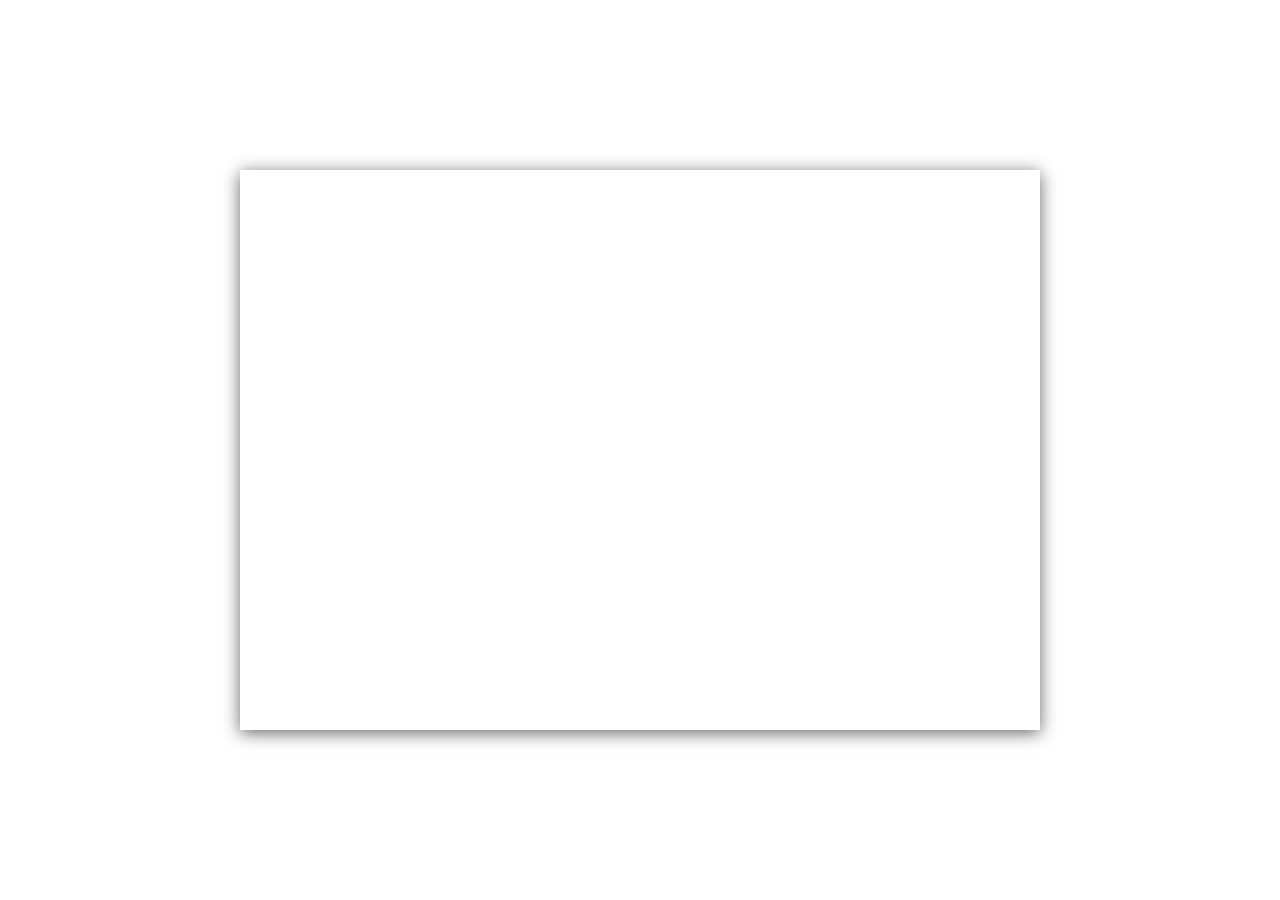
<file: index.html>
<html lang="en">

  <head>
    <meta charset = "UTF-8">
    <link href="./styles/styles.css" rel="stylesheet">
    <link href="favicon.ico" rel="shortcut icon" type="image/x-icon">
    <title>AGX Online Hearing Test</title>

    <script>
    function handleLoad(e) { console.log('Loaded import: ' + e.target.href); }
    function handleError(e) { console.log('Error loading import: ' + e.target.href); }
    </script>

    <link href="./html/html-templates.html" id="html-templates" rel="import">
  </head>


  <body>

    <div class="quiz-window">
      <div class="header"></div>
      <div class="quiz-body"></div>
      
      
    </div>

  </body>


  <script src="./scripts/app.js"></script>
</html>
</file>
<file: styles/styles.css>
/* FONTS
noto serif
open sans
*/

/* COLORS
purple:     #874fb2
--shade:    #7a47a1

--tint:     #e6f0f4
-tint:     #b6d8e4
teal:       #008aab
--shade:    #00738f

--tint:     #ece9f5
-tint:     #b9aac8
ag purple:  #532d6d
--shade:    #3d214f
*/

@import url('https://fonts.googleapis.com/css?family=Noto+Serif:400,700|Open+Sans:400,700');


/******************************************************************
GLOBAL STYLES
******************************************************************/

* {
  -webkit-box-sizing: border-box;
  -moz-box-sizing:    border-box;
  box-sizing:         border-box;
}

body {
  font-family: 'Open Sans';
}

h1, h2, h3, h4, h5, h6 {
  color: #532d6d;
  font-family: 'Noto Serif';
  font-weight: 400;
  text-transform: uppercase;
}

h1 { font-size: 2.3em; }

sup { font-size: 50%; }


/******************************************************************
LAYOUT ELEMENTS
******************************************************************/

.quiz-window {
  background: #fff;
  box-shadow: 0 .2rem 1rem #666;
  left: 50%;
  overflow-y: auto;
  position: absolute;
  top: 50%;
  transform: translate(-50%, -50%);
}

[class*='stage-'] {
  height: 100%;
  padding: 1rem;
  position: relative;
}

.header {
  margin: 0 auto;
  text-align: center;
}

.agx-hearing-logo {
  height: auto;
}

.logo-intro {
  margin: 2rem;
}

.logo-stages {
  margin: 0;
  width: 10rem;
}

.lead-text, .quiz-question-text {
  font-size: 1.2em;
  margin: .5rem 1rem;
  text-align: center;
}

.vol-text {
  color: #532d6d;
  font-size: 1.2em;
  font-weight: 700;
}

.steps {
  margin: 1rem auto .5rem auto;
}

[class*='step-'] {
  float: left;
  padding: .3rem 0;
  width: 25%;
}

.active-step {
  background: #008aab;
  color: #fff;
  font-weight: 700;
}

.inactive-step {
  background: #b6d8e4;
  color: #555;
}

[class*='prog-bar-'] {
  height: .5rem;
  margin: .2rem auto 2rem auto;
  text-align: center;
}

.prog-bubble {
  background: #b9aac8;
  border-radius: 100%;
  display: inline-block;
  height: .5rem;
  margin: 0 .3rem;
  width: .5rem;
}

.prog-current {
  background: #532d6d;
}

.tone-test-frequencies {
  color: #888;
  margin: 1.5rem 0;
  text-align: center;
}

.tone-test-frequencies p {
  font-size: 1.5em;
  margin: 0;
}

.freq-2000hz  { background: #e6f0f4 }
.freq-4000hz  { background: #e6f0f4 }
.freq-6000hz  { background: #e6f0f4 }
.freq-8000hz  { background: #e6f0f4 }
.freq-10000hz { background: #e6f0f4 }

.results-summary {
  background: #ece9f5;
  font-size: 1.2em;
  margin: 1rem 0;
  padding: .8rem 1rem;
  text-align: center;
}

.results-row {
  margin: 1rem 0;
}

.results-row:after {
  clear: both;
  content: '';
  display: block;
}

.results-col {
  background: #e6f0f4;
  float: left;
  height: 25rem;
  margin-right: .4rem;
  padding: 1rem;
  text-align: center;
  width: calc((100% / 3) - .275rem);
}

.results-col:last-of-type {
  margin-right: 0;
}

.score {
  background: #fff;
  border: .2rem solid #b6d8e4;
  border-radius: 100%;
  height: 6rem;
  margin: 1rem auto 0 auto;
  padding: 0;
  position: relative;
  width: 6rem;
}

.quiz-environments, .tone-freqs {
  margin-top: 1rem;
}


/******************************************************************
OBJECT ELEMENTS
******************************************************************/

.calib-body {
  margin: 2rem auto;
}

.calib-ui {
  height: 10rem;
  margin: 2rem auto;
  position: relative;
}

[class*='calib-side-'] {
  position: absolute;
  text-align: center;
  top: 50%;
  transform: translateY(-50%);
}

.calib-side-l { left: 30%; }
.calib-side-r { right: 30%; }

[class*='calib-tone-'] {
  border-radius: 10rem;
  color: #888;
  font-size: .8em;
  margin: .5rem 0;
  padding: .2rem;
  text-align: center;
}

.active-calib-tone {
  background: #b9aac8;
  color: #000;
  font-weight: 700;
}

[class*='calib-label-'] {
  background: #b6d8e4;
  border-radius: 100%;
  font-size: 1.2em;
  height: 4rem;
  line-height: 320%;
  margin: .5rem 0;
  text-align: center;
  width: 4rem;
}

.active-calib-label {
  background: #008aab;
  color: #fff;
}

.calib-vol {
  background: #e6f0f4;
  border-radius: 100%;
  display: inline-block;
  height: 10rem;
  left: 50%;
  position: absolute;
  top: 50%;
  transform: translate(-50%, -50%);
  width: 10rem;
}

.vol-icons {
  position: absolute;
  right: 12%;
  top: 50%;
  transform: translateY(-50%);
}

.active-freq {
  background: #b6d8e4;
  color: #532d6d;
  font-weight: 700;
}

[class*='score-'] {
  color: #532d6d;
  font-size: 2.3em;
  left: 50%;
  line-height: 105%;
  margin: 0;
  position: absolute;
  top: 50%;
  transform: translate(-50%, -50%);
}

.results-head {
  color: #532d6d;
  font-size: 1.3em;
  font-weight: 700;
}

.environments-intro, .tones-intro {
  font-size: 1.2em;
}

.environment, .missed-tone {
  font-size: 1em;
}

[id*='ans']{
    display: inline-block;
}

/******************************************************************
BUTTONS
******************************************************************/

[class*='btn-submit-'] {
  background: linear-gradient(to right, #874fb2 0%, #008aab 100%);
  border: none;
  border-radius: 10rem;
  bottom: 5rem;
  color: #fff;
  display: block;
  font-size: 1.2em;
  font-weight: 200;
  left: 50%;
  letter-spacing: .05em;
  min-width: 12rem;
  outline: none;
  padding: .5rem 1.5rem;
  position: absolute;
  transform: translate(-50%, -50%);
}

[class*='btn-submit-']:hover {
  background: linear-gradient(to right, #7a47a1 0%, #00738f 100%);
}

.btns-yn {
  bottom: 5rem;
  left: 50%;
  margin: 0 auto;
  position: absolute;
  text-align: center;
  transform: translate(-50%, -50%);
  width: 100%;
}

[class*='btn-yn-'] {
  border: none;
  border-radius: 10rem;
  display: inline-block;
  font-size: 1.2em;
  font-weight: 200;
  letter-spacing: .05em;
  margin: 0 .5rem;
  outline: none;
  padding: .5rem 2rem;
  width: 8rem;
}

.btn-yn-yes { background: #532d6d;  color: #fff; }
.btn-yn-no  { background: #b9aac8;  color: #555; }

.btn-yn-yes:hover { background: #3d214f; }
.btn-yn-no:hover, .speechBtn:hover  { background: #afa0bd; }

.speechBtn:active {
  background: #3d214f;
  color: #fff;
}

.speechBtn {
  border: none;
  border-radius: 10rem;
  display: inline-block;
  font-size: 1.2em;
  font-weight: 200;
  letter-spacing: .05em;
  outline: none;
}

#toneAnswer{
  margin-top: .25rem;
  padding: .5rem;
  width: 10rem;
}

.vol-icons button {
  background: #532d6d;
  border: none;
  border-radius: 100%;
  color: #fff;
  display: block;
  font-size: 1.2em;
  height: 2rem;
  margin: 1rem 0;
  outline: 0;
  position: relative;
  width: 2rem;
}

.vol-icons button:hover { background: #3d214f; }

.vol-minus:active { top: .05rem; }
.vol-plus:active  { top: .1rem; }


/******************************************************************
SPEAKER ICON
******************************************************************/

.icon-speaker {
  position: absolute;
  height: 3rem;
  top: 50%;
  left: 10%;
  transform: translateY(-50%);
  width: 4rem;
}

.icon-speaker-base {
  height: 100%;
  position: absolute;
  top: 50%;
  transform: translateY(-50%);
  width: 50%;
}

.icon-speaker-rect {
  background: #b6d8e4;
  height: 50%;
  position: absolute;
  top: 50%;
  transform: translateY(-50%);
  width: 50%;
}

.icon-speaker-cone {
  border-bottom: 2rem solid transparent;
  border-right: 2rem solid #b6d8e4;
  border-top: 2rem solid transparent;
  height: 0;
  position: absolute;
  top: 50%;
  transform: translateY(-50%);
  width: 0;
}

.icon-speaker-waves {
  position: absolute;
  right: 0;
  height: 100%;
  width: 35%;
}

[class*='icon-speaker-wave-'] {
  background: #008aab;
  position: absolute;
  top: 50%;
  transform: translateY(-50%);
  width: .2rem;
}

.icon-speaker-wave-1 {
  height: 50%;
  left: 0;
}

.icon-speaker-wave-2 {
  height: 70%;
  left: 50%;
  transform: translate(-50%, -50%);
}

.icon-speaker-wave-3 {
  height: 100%;
  right: 0;
}



/******************************************************************
RESPONSIVE STYLES
******************************************************************/

@media (min-width: 200px) {

  .quiz-window {
    height: 80%;
    max-height: 40rem;
    min-height: 35rem;
    width: 90%;
  }

  .logo-intro {
    width: 80%;
  }

  [class*='step-'] {
    height: 3.5rem;
  }

  .steps {
    height: 3rem;
  }

  .quiz-body,
  .volume-body,
  .tone-test-body,
  .speech-test-body {
    margin: 2rem auto;
  }

  .tone-test-frequencies p {
    display: block;
    margin: .5rem auto;
    text-align: center;
    vertical-align: top;
  }

  .freq-2000hz  { height: 2.5rem; padding-top: .2rem; width: 6rem; }
  .freq-4000hz  { height: 2.5rem; padding-top: .2rem; width: 7rem; }
  .freq-6000hz  { height: 2.5rem; padding-top: .2rem; width: 8rem; }
  .freq-8000hz  { height: 2.5rem; padding-top: .2rem; width: 9rem; }
  .freq-10000hz { height: 2.5rem; padding-top: .2rem; width: 10rem; }

  .speechBtn {
    margin: .06rem;
    padding: .3rem;
    width: calc((100% / 3) - .275rem);
  }

  .results-col {
    float: none;
    height: auto;
    margin-right: .4rem;
    margin-top: .5rem;
    padding: 1rem;
    text-align: left;
    width: 100%;
  }

  .results-head {
    margin: 2rem 0;
  }

  .score {
    float: right;
    height: 6rem;
    margin: -5.7rem 0 0 0;
    padding: 0;
    position: relative;
    width: 6rem;
  }

  .environments-intro, .tones-intro {
    margin: 3rem 0 1rem 0;
  }

  .environment, .missed-tone { 
    margin: 1rem 0;
  }
}


@media (min-width: 435px) {

  [class*='step-'] {
    height: 2rem;
  }
  
  .steps {
    height: 2rem;
  }
}


@media (min-width: 800px) {

  .quiz-window {
    height: 30rem;
    width: 50rem;
  }

  .logo-intro {
    width: 20rem;
  }

  .quiz-body,
  .volume-body
  .tone-test-body,
  .speech-test-body {
    margin: 3rem auto;
  }

  .tone-test-frequencies p {
    display: inline-block;
    vertical-align: middle;
  }

  .freq-2000hz  { height: 2.5rem; padding-top: .2rem;  width: 15% }
  .freq-4000hz  { height: 3rem;   padding-top: .45rem; width: 15% }
  .freq-6000hz  { height: 3.5rem; padding-top: .7rem;  width: 15% }
  .freq-8000hz  { height: 4rem;   padding-top: .95rem; width: 15% }
  .freq-10000hz { height: 4.5rem; padding-top: 1.2rem; width: 15% }

  .speechBtn {
    margin: .25rem;
    padding: .35rem;
    width: 8rem;
  }

  .results-col {
    float: left;
    height: 25rem;
    margin-right: .4rem;
    margin-top: 0;
    padding: 1rem;
    text-align: center;
    width: calc((100% / 3) - .275rem);
  }
  
  .results-col:last-of-type {
    margin-right: 0;
  }

  .results-head {
    margin: 0;
  }

  .score {
    float: none;
    height: 6rem;
    margin: 1rem auto 0 auto;
    padding: 0;
    position: relative;
    width: 6rem;
  }

  .environments-intro, .tones-intro {
    margin: 1rem 0 1rem 0;
  }

  .environment, .missed-tone {
    margin: 1rem 0;
  }
}
</file>
